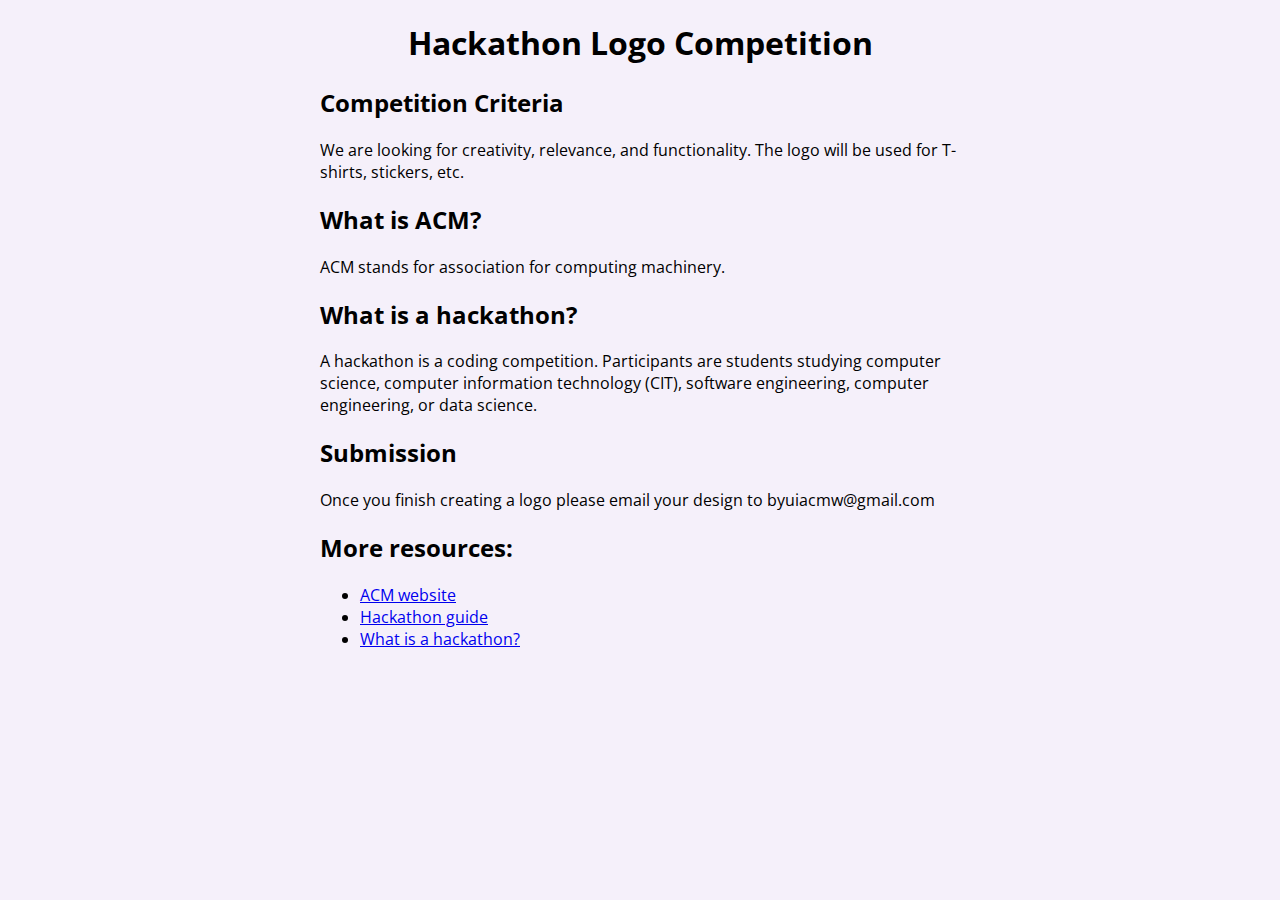
<file: logo_comp/index.html>
<!DOCTYPE html>
<html lang="en">
    <meta charset="UTF-8">
    <title>Page Title</title>
    <meta name="viewport" content="width=device-width,initial-scale=1">
    <link rel="stylesheet" href="">
    <style>
        @import url('https://fonts.googleapis.com/css2?family=DM+Serif+Display:ital@0;1&family=Open+Sans:ital,wght@0,300;0,400;0,500;0,600;0,700;0,800;1,300;1,400;1,500;1,600;1,700&display=swap');
        body {
            margin: auto;
            width: 50%;
            background-color: #F5F0FA;
            font-family: "Open Sans", sans-serif;
        }
        header {
            text-align: center;
        }
    </style>
    <script src=""></script>
    <body>
        <header>
            <h1>Hackathon Logo Competition</h1>
        </header>

        <!-- <img src="img_la.jpg" alt="LA" style="width:100%"> -->
        <main>
            <h2>Competition Criteria</h2>
            <p>We are looking for creativity, relevance, and functionality. The logo will be used for T-shirts, stickers, etc.</p>
            <h2>What is ACM?</h2>
            <p>ACM stands for association for computing machinery.</p>
            <h2>What is a hackathon?</h2>
            <p>A hackathon is a coding competition. Participants are students studying computer science, computer information technology (CIT), software engineering, computer engineering, or data science.</p>
            
            <h2>Submission</h2>
            <p>Once you finish creating a logo please email your design to byuiacmw@gmail.com</p>
            
            <h2>More resources:</h2>
            <ul>
                <li><a href="https://www.acm.org/">ACM website</a></li>
                <li><a href="https://hackathon.guide/">Hackathon guide</a></li>
                <li><a href="https://www.techtarget.com/searchcio/definition/hackathon#:~:text=A%20hackathon%2C%20also%20known%20as,an%20event%20marked%20by%20endurance.">What is a hackathon?</a></li>
            </ul>
        </main>
    </body>
</html>
</file>
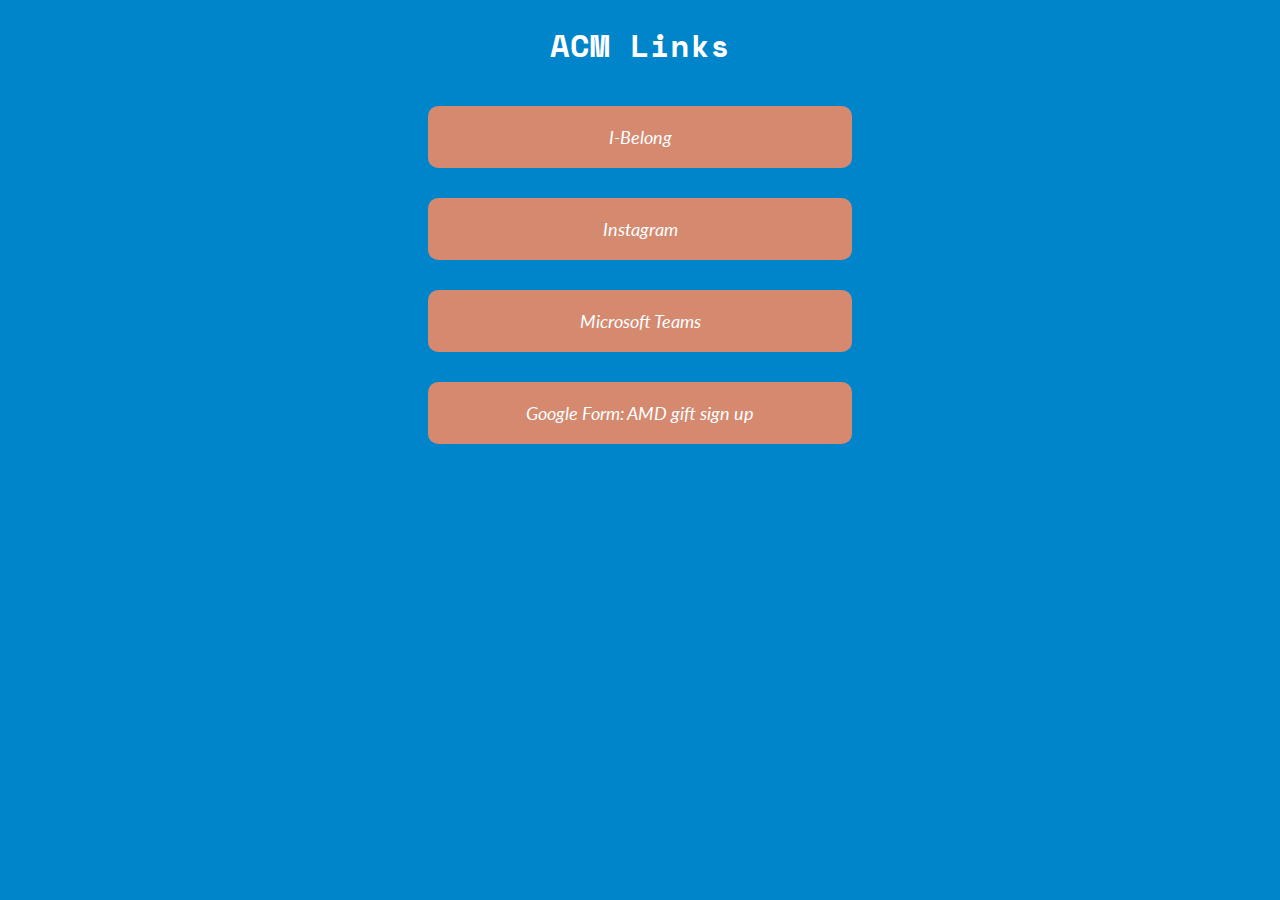
<file: ACMlinks.html>
<!DOCTYPE html>
<html lang="en">
<head>
    <meta charset="UTF-8">
    <meta http-equiv="X-UA-Compatible" content="IE=edge">
    <meta name="viewport" content="width=device-width, initial-scale=1.0">
    <link rel="stylesheet" href="css/main.css">
    <title>ACM Links</title>
</head>
<body>
    <header>
        <!-- <img src="img/acm logo-min.png" width="100px"> -->
        <h1>ACM Links</h1>
    </header>
    <main>
        <div class="links">
            <div class="main_link_div">
                <a class="main_link" target="_blank" href="https://ibelong.byui.edu/associationforcomputingmachinery/club_signup">I-Belong</a>
            </div>
            <div class="main_link_div">
                <a class="main_link" target="_blank" href="https://www.instagram.com/byui_acm/">Instagram</a>
            </div>
            <div class="main_link_div">
                <a class="main_link" target="_blank" href="https://teams.microsoft.com/l/team/19%3a0haay_oZgesNg3-x4E8gc5bkcUzj3WXn5N5LvThdE1s1%40thread.tacv2/conversations?groupId=bcec86fe-b97e-4724-86e5-6483ff140c5b&tenantId=e6ac1d1f-d695-4ef1-91d4-94cddef8be11">Microsoft Teams</a>
            </div>
            <div class="main_link_div">
                <a class="main_link" target="_blank" href="https://forms.gle/x2wKQppFGy2WMfxc9">Google Form: AMD gift sign up</a>
            </div>
            <!-- <div class="main_link_div">
                <a class="main_link" target="_blank" href="put url here">Google Form</a>
            </div> -->
        </div>
    </main>
</body>
</html>
</file>
<file: css/main.css>
@import url('https://fonts.googleapis.com/css2?family=Lato:ital,wght@0,300;0,400;0,700;1,300;1,400&family=Open+Sans:ital,wght@0,300;0,400;0,500;1,300;1,400&family=Quicksand:wght@400;500&family=Raleway:wght@400;500;600&family=Space+Mono:ital,wght@0,400;0,700;1,400;1,700&family=Yanone+Kaffeesatz:wght@300;400;500&display=swap');

:root {
    --acm-blue: #0085CA;
    --byui-blue: #006EB6;
    --dark-blue: #214491;
    --light-blue: #A0D4ED;
    --gray: #949598;
    --white: #ffffff;
    /* --accent-green: #8CBA54; */
    --accent-green: #70A288;
    --accent-light-green: #BBD592;
    /* --accent-orange: #DF863C; */
    --accent-orange: #D5896F;
    --accent-dark-orange: #BB6637;
    /* --accent-yellow: #F6CD45; */
    --accent-yellow: #DAB785;

    --main-font: "Lato", sans-serif;
    --header-font: "Space Mono", sans-serif;
}

body {
    margin: auto;
    width: 50%;
    background-color: var(--acm-blue);
    font-family: var(--main-font);
    color: var(--white);
}
header {
    text-align: center;
    font-family: var(--header-font);
}
h3 {
    font-style: italic;
    margin: 5px 0px 5px 0px;
}
h2 {
    font-family: var(--header-font);
    margin-top: 26px;
    margin-bottom: 0px;
}
#title1 {
    margin-bottom: 0px;
}
#title2 {
    margin-top: 0px;
}
p {
    margin-top: 12px;
}
main {
    margin-bottom: 86px;
}
.links {
    display: flex;
    flex-direction: column;
}
.main_link_div {
    padding: 20px;
    margin: 15px;
    text-align: center;
    background-color: var(--accent-orange);
    color: var(--white);
    font-size: large;
    font-style: oblique;
    width: 60%;
    align-self: center;
    border-radius: 10px;
    /* border: 2px solid var(--light-blue); */
}
a {
    color: var(--white);
    text-decoration: none;
}


/* Mobile CSS */
@media only screen and (max-width: 600px) {
    body {
        width: auto;
    }
    main {
        margin-bottom: 46px;
    }
    }
</file>
